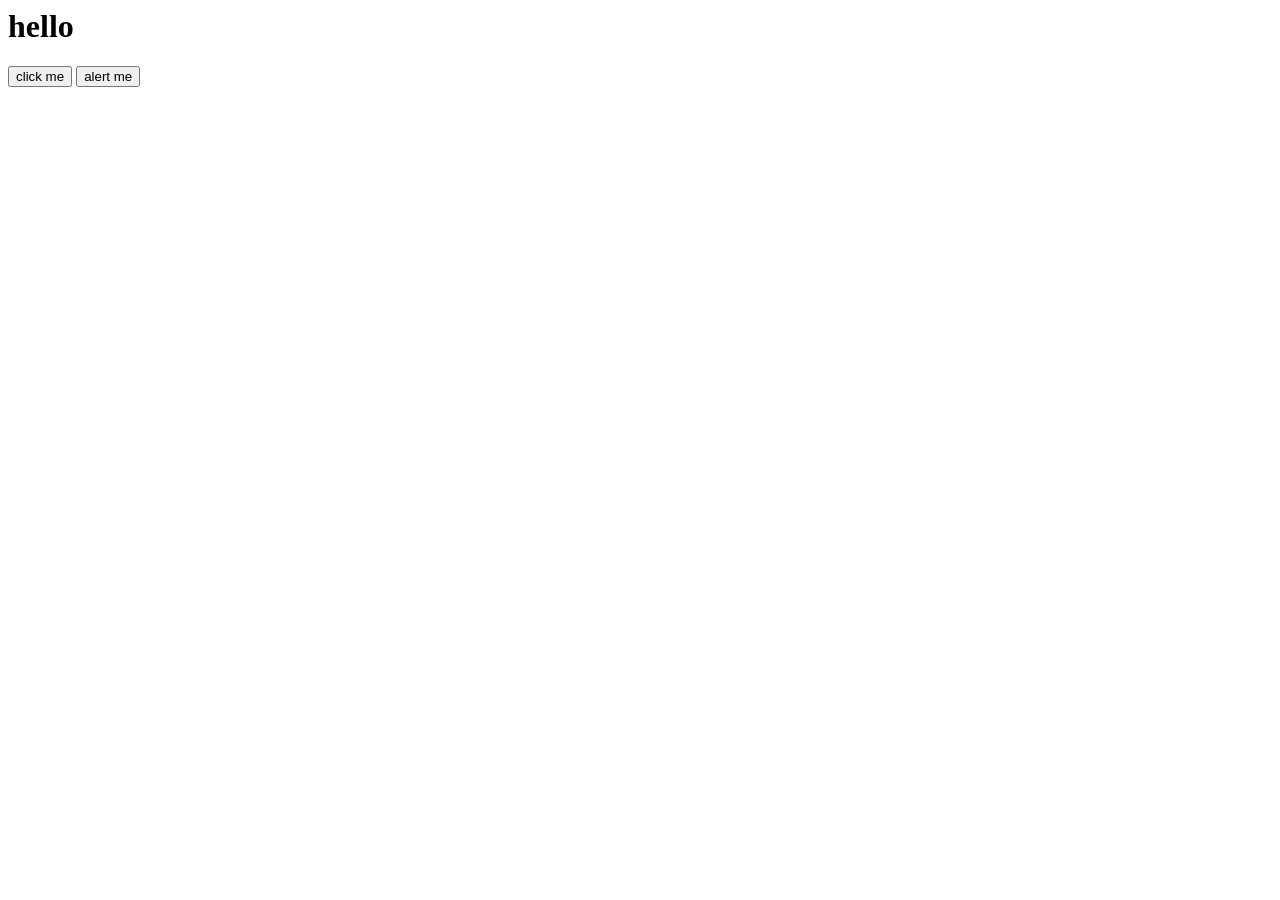
<file: index.html>
<html lang="en">
<head>
    <meta charset="UTF-8">
    <meta http-equiv="X-UA-Compatible" content="IE=edge">
    <meta name="viewport" content="width=device-width, initial-scale=1.0">
    <title>Document</title>
</head>
<body id="body">
    <h1>hello</h1>

    <button id="btn">click me</button>


    <button onclick="alert('hello oooo')" id="btn">alert me</button>

    <script>

        // console.log('hello')

        // console.error('there is an error')

        // console.warn('this is a warning')

        // console.log('i am a boy')

        // console.j(' gfhj')

        // data types-variable-conditionals-loops-functions-classes-framework/libraries

        // this is a single line comment

        /* this is
            a multiline
            comment
        */

        // var x = 5
        // var y = 10

        // var z = x + y;

        // console.log(z)

        // let x = 5

        // x+=3

        // x = x + 5

        // console.log(x)

        // for (let i=1; i<=10; i++) {
        //     console.log(i)
        // }

        // function greet() {
        //     alert('hello welcome to javascipt class at the a1techhb.')
        // }

        // document.getElementById('btn').addEventListener('click', ()=>{
        //     document.getElementById('body').style.background = 'green'
        // })

        // var name = prompt('what is your name?')

        // alert(name + ' welcome to my awesome website')

        // var age = prompt('what is your age?')

        // if(age < 10) {
        //     alert('you are too young')
        // } else {
        //     alert('welcome')
        //     console.log('you have logged in successfully')
        // }

        // var tdate = new Date().toDateString()

        // alert(tdate)
 
        // var button = document.getElementById('btn')

        // console.log(button)

        // document.getElementById('body').innerHTML = '<h1>Hello Js</h1>'

        // document.getElementById('btn').style.display = 'none'

    </script>
</body>
</html>
</file>
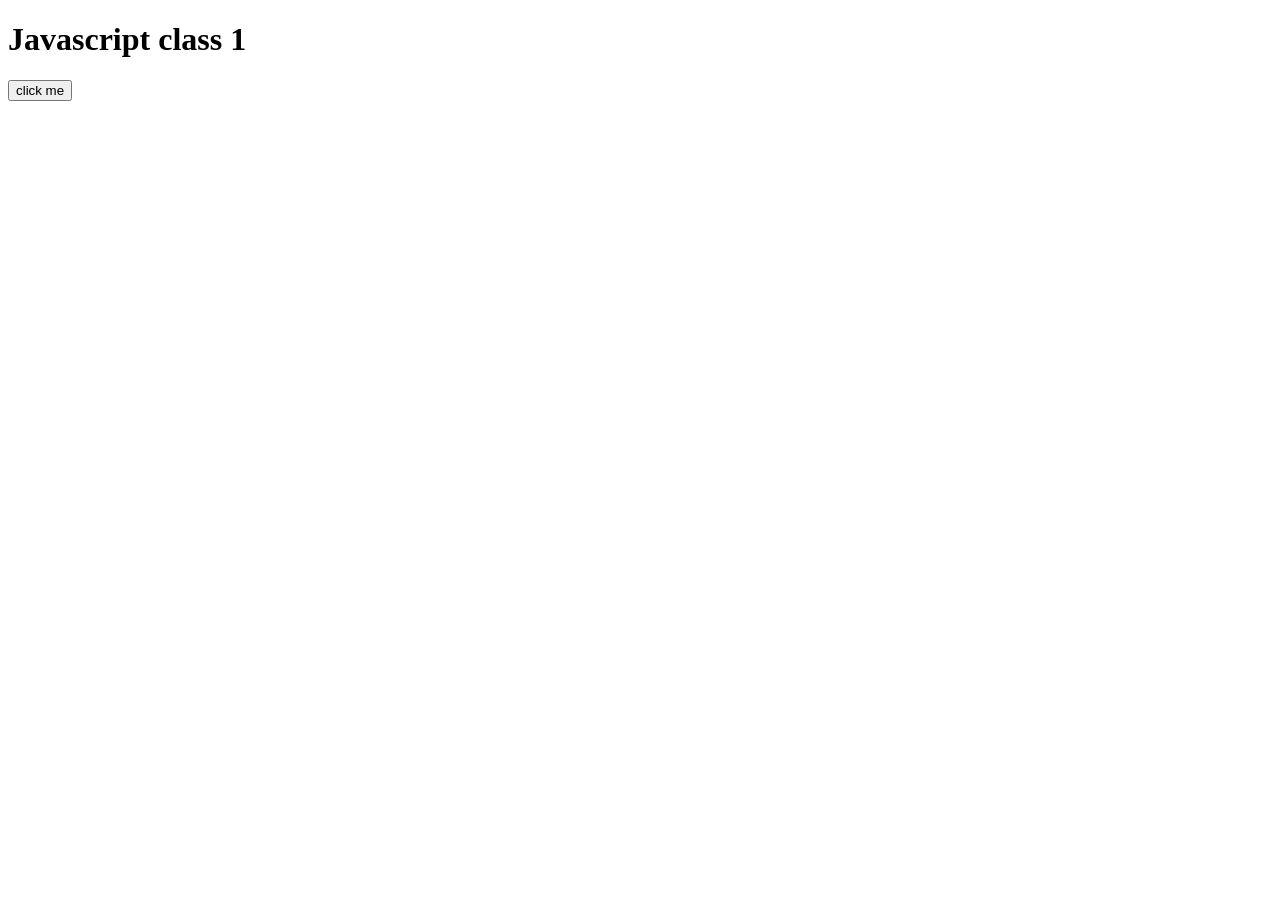
<file: class1.html>
<!DOCTYPE html>
<html lang="en">
  <head>
    <meta charset="UTF-8" />
    <meta http-equiv="X-UA-Compatible" content="IE=edge" />
    <meta name="viewport" content="width=device-width, initial-scale=1.0" />
    <title>Document</title>
  </head>
  <body id="body">
    <h1>Javascript class 1</h1>

    <button id="btn">click me</button>

    <script src="class1.js"></script>
  </body>
</html>
</file>
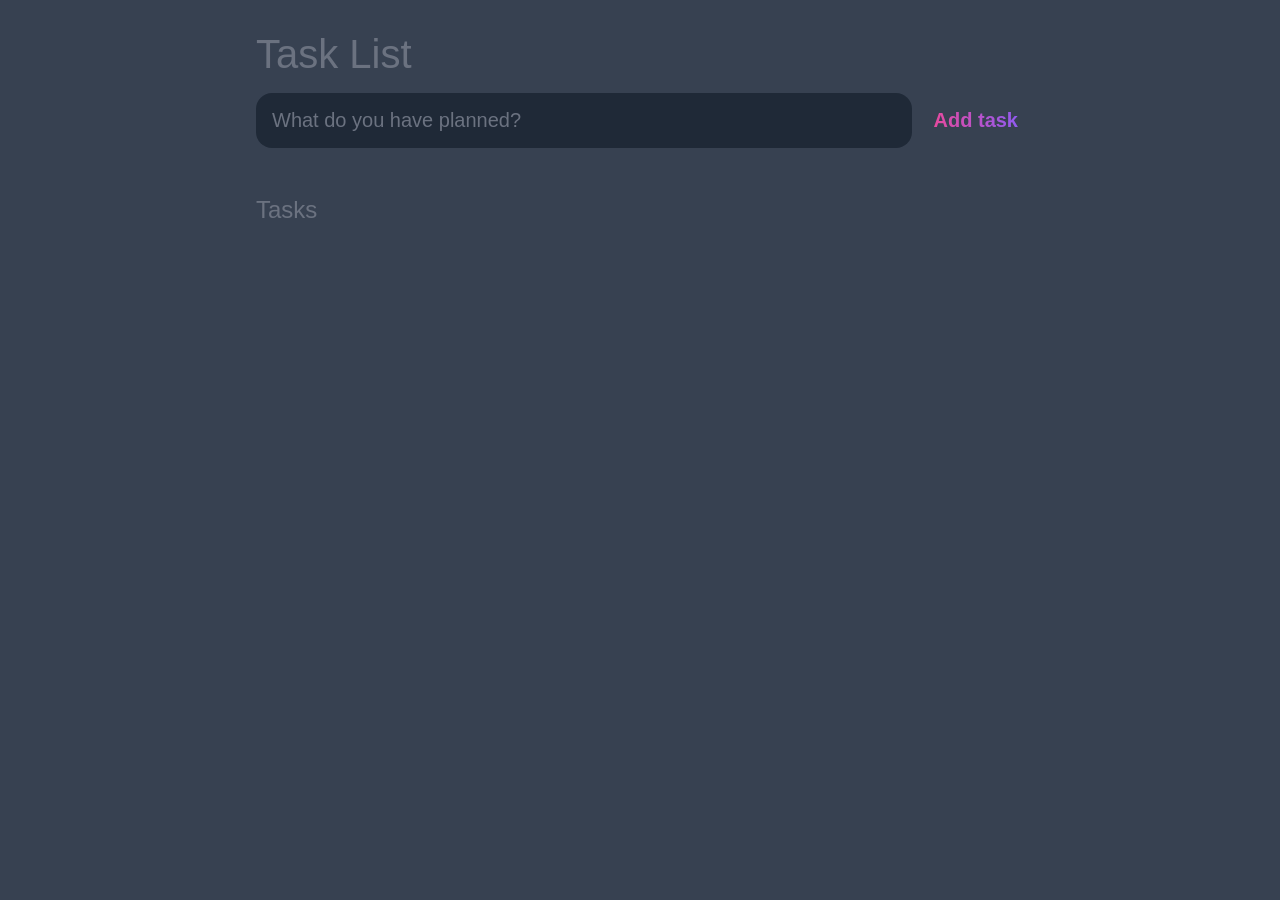
<file: todo.html>
<!DOCTYPE html>
<html lang="en">
  <head>
    <meta charset="UTF-8" />
    <meta http-equiv="X-UA-Compatible" content="IE=edge" />
    <meta name="viewport" content="width=device-width, initial-scale=1.0" />
    <title>Group 2 To Do App</title>

    <link rel="stylesheet" href="todo.css" />
  </head>
  <body>
    <header>
      <h1>Task List</h1>
      <form id="new-task-form">
        <input
          type="text"
          name="new-task-input"
          id="new-task-input"
          placeholder="What do you have planned?"
        />
        <input type="submit" id="new-task-submit" value="Add task" />
      </form>
    </header>
    <main>
      <section class="task-list">
        
        <h2>Tasks</h2>

        <div id="tasks">
          <!-- <div class="task">
                <div class="content">
                    <input 
                        type="text" 
                        class="text" 
                        value="A new task"
                        readonly>
                </div>
                <div class="actions">
                    <button class="edit">Edit</button>
                    <button class="done">Done</button>
                    <button class="delete">Delete</button>
                </div>
            </div> -->
        </div>
        
      </section>
    </main>

    <script src="todo.js"></script>
  </body>
</html>
</file>
<file: todo.css>
:root {
    --dark: #374151;
    --darker: #1f2937;
    --darkest: #111827;
    --grey: #6b7280;
    --pink: #ec4899;
    --purple: #8b5cf6;
    --light: #eee;
  }
  
  * {
    margin: 0;
    box-sizing: border-box;
    font-family: "Fira sans", sans-serif;
  }
  
  body {
    display: flex;
    flex-direction: column;
    min-height: 100vh;
    color: #fff;
    background-color: var(--dark);
  }
  
  header {
    padding: 2rem 1rem;
    max-width: 800px;
    width: 100%;
    margin: 0 auto;
  }
  
  header h1 {
    font-size: 2.5rem;
    font-weight: 300;
    color: var(--grey);
    margin-bottom: 1rem;
  }
  
  #new-task-form {
    display: flex;
  }
  
  input,
  button {
    appearance: none;
    border: none;
    outline: none;
    background: none;
  }
  
  #new-task-input {
    flex: 1 1 0%;
    background-color: var(--darker);
    padding: 1rem;
    border-radius: 1rem;
    margin-right: 1rem;
    color: var(--light);
    font-size: 1.25rem;
  }
  
  #new-task-input::placeholder {
    color: var(--grey);
  }
  
  #new-task-submit {
    color: var(--pink);
    font-size: 1.25rem;
    font-weight: 700;
    background-image: linear-gradient(to right, var(--pink), var(--purple));
    -webkit-background-clip: text;
    -webkit-text-fill-color: transparent;
    cursor: pointer;
    transition: 0.4s;
  }
  
  #new-task-submit:hover {
    opacity: 0.8;
  }
  
  #new-task-submit:active {
    opacity: 0.6;
  }
  
  main {
    flex: 1 1 0%;
    max-width: 800px;
    width: 100%;
    margin: 0 auto;
  }
  
  .task-list {
    padding: 1rem;
  }
  
  .task-list h2 {
    font-size: 1.5rem;
    font-weight: 300;
    color: var(--grey);
    margin-bottom: 1rem;
  }
  
  #tasks .task {
    display: flex;
    justify-content: space-between;
    background-color: var(--darkest);
    padding: 1rem;
    border-radius: 1rem;
    margin-bottom: 1rem;
  }
  
  .task .content {
    flex: 1 1 0%;
  }
  
  .task .content .text {
    color: var(--light);
    font-size: 1.125rem;
    width: 100%;
    display: block;
    transition: 0.4s;
  }
  
  .task .content .text:not(:read-only) {
    color: var(--pink);
  }
  
  .task .actions {
    display: flex;
    margin: 0 -0.5rem;
  }
  
  .task .actions button {
    cursor: pointer;
    margin: 0 0.5rem;
    font-size: 1.125rem;
    font-weight: 700;
    text-transform: uppercase;
    transition: 0.4s;
  }
  
  .task .actions button:hover {
    opacity: 0.8;
  }
  
  .task .actions button:active {
    opacity: 0.6;
  }
  
  .task .actions .edit {
    background-image: linear-gradient(to right, var(--pink), var(--purple));
    -webkit-background-clip: text;
    -webkit-text-fill-color: transparent;
  }
  
  .task .actions .delete {
    color: crimson;
  }
  .task .actions .done {
    color: royalblue;
  }
  
  .strike {
    text-decoration: line-through;
  }
</file>
